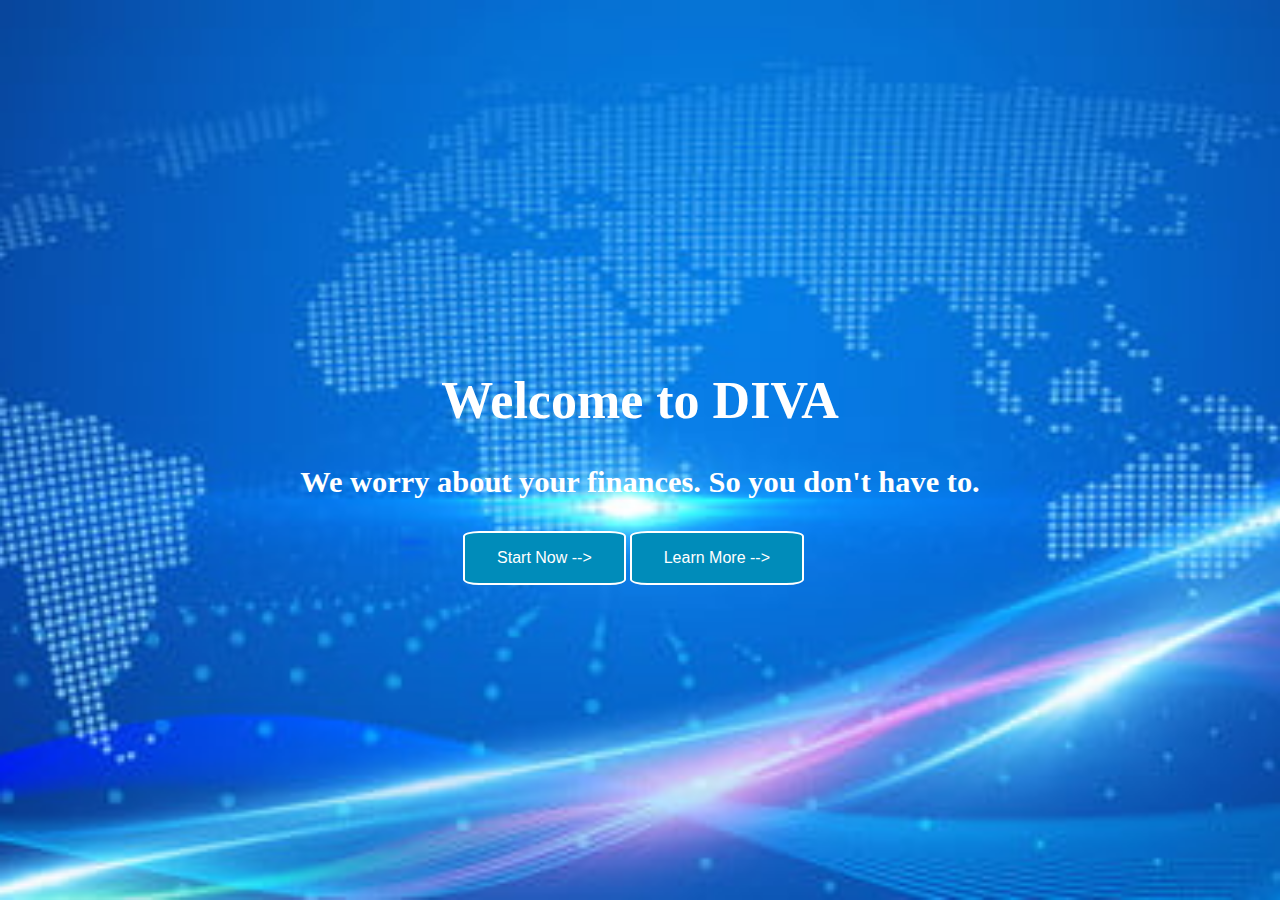
<file: static/index.html>
<!DOCTYPE html>
<html lang="en">
  <head>
    <link rel="stylesheet" href="styles.css">
    <script src="https://ajax.googleapis.com/ajax/libs/jquery/3.4.1/jquery.min.js"></script>
    <div class="main">
      <h1>Welcome to DIVA</h1>
      <h3>We worry about your finances. So you don't have to.</h3>
    </div>
  </head>

  <body>

    <div class="btnDiv">
     <button type="button" class="button" onclick="launchDivi()">Start Now --> </button> 
     <button type="button" class="button">Learn More --> </button> 
   </div>
    

    <script src="js/main.js"></script>
  </body>
</html>
</file>
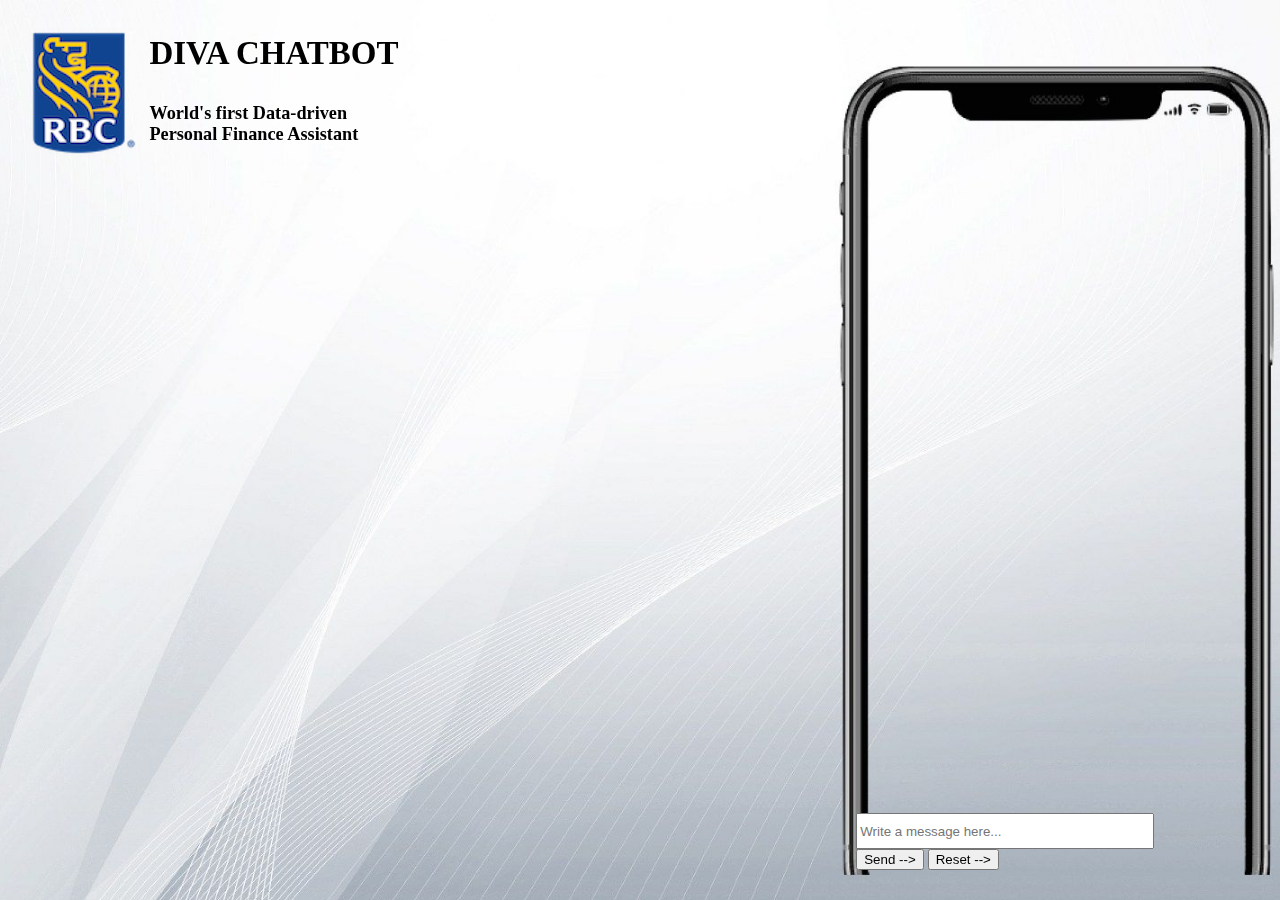
<file: static/chatbot.html>
<!DOCTYPE html>
<html lang="en">
  <head>
	<link rel="stylesheet" href="chatbot.css">
	<script src="https://ajax.googleapis.com/ajax/libs/jquery/3.4.1/jquery.min.js"></script>
  </head>

  <body>
  	<div class="wrapper">
		<div class="main">
			<div>
				<h2>DIVA CHATBOT</h2>
				<h5>World's first Data-driven <br>
				Personal Finance Assistant </h5>
				<img src="images/rbc.png" class="right">
			</div>

		</div>
		<br>
		<br>

		<div class="messageContainer">


		</div>
		
		<div class = "foot">
			<form class="enterMessageDiv">
				<!--<label for="fname">Write a message here...</label><br>--->
				<input class="enterMessage" type="text" id="fname" name="fname" placeholder="Write a message here..."><br>
				<button type="button" class="button" onclick="sendMessage()">Send --></button>
				<button type="button" class="button" onclick="deleteAllMessages()">Reset --></button>
			</form>
		</div>
	</div>
    <script src="./js/main.js"></script>
  </body>
</html>
</file>
<file: static/styles.css>
.main {
	text-align: center;
	font-size: 26px; 
	padding-top: 26%;  
	font-family: copperplate; 
	color: white;

}

.button {
  background-color: #008CBA; 
  border: none;
  color: white;
  padding: 16px 32px;
  text-align: center;
  text-decoration: none;
  display: inline-block;
  font-size: 16px;
  border-radius: 10%;
  border: 2px solid white;

}

.button:hover {
  box-shadow: 0 12px 16px 0 rgba(0,0,0,0.24), 0 17px 50px 0 rgba(0,0,0,0.19);
}

.button:active {
  background-color: white;
  box-shadow: 0 5px #666;
  transform: translateY(4px);
}

.btnDiv {
	padding-left: 36%; 
}

body {
	background-image: url(./images/background.jpg);
	background-repeat: no-repeat;
    background-position: center;
    background-size: cover;
    background-attachment: fixed;*/
}
</file>
<file: static/chatbot.css>
/* Chat containers */
.container {
  border: 2px solid #dedede;
  background-color: #f1f1f1;
  border-radius: 5px;
  padding: 10px;
  margin: 10px 0;
  height: 5%;
  width: 28%;
  font-size:18px; 
  margin-left: 71%; 
  /*margin-left: 719px;*/
}

/* Darker chat container */
.darker {
  border-color: #ccc;
  background-color: #ddd;
  height: 5%;
  width: 28%;
  font-size:18px; 
  margin-left: 71%; 
  /*margin-left: 719px; */
}


.main {
  text-align: left;
  font-size: 22px; 
  font-family: copperplate; 
  color: black;
  padding-left: 15px;
  padding-bottom: 30px;
  position: fixed;
}

.right {
  position: absolute;
  right: 87%;
  top: 0px; 
  width: 150px;
  padding: 10px 10px 0px 10px;
  float: right; 
}

.enterMessage {
  width: 290px;
  height: 30px;
}

.enterMessageDiv {
    /*padding-left: 20%;*/
    position:relative;
    bottom: 50%;
    top: 50%;
    width: 80%;
    float: left;
    margin-left: auto;
    margin-right: auto;
    margin-left: 235%;
}
.foot {
    position:fixed;
    bottom:0;
    padding: 30px;
    width: 23%;
}

.btnSend {
  display: inline-block;
  text-align: center;
}

.button { 
  display: inline;
}

/* Clear floats */
.container::after {
  content: "";
  clear: both;
  display: table;
}

.logoRow {
  width: 100%;
  height: 20%;
  padding: 5px 5px 5px 5px;
}

/* Style images */
.container img {
  float: left;
  max-width: 60px;
  width: 100%;
  margin-right: 20px;
  border-radius: 50%;
}

/* Style the right image */
.container img.right {
  float: right;
  margin-left: 20px;
  margin-right:0;
}

/* Style time text */
.time-right {
  float: right;
  color: #aaa;
}

/* Style time text */
.time-left {
  float: left;
  color: #999;
} 

body {
  background-image: url(./images/greybackground.jpg);
  background-repeat: no-repeat;
    background-position: center;
    background-size: cover;
    background-attachment: fixed;
}

.wrapper {
    margin-left: 10%;
    margin-right: 10%;
    margin-bottom: 10%;
}
.messageContainer {
  top:100px;
}

.hidden{
  opacity: 0;
}
</file>
